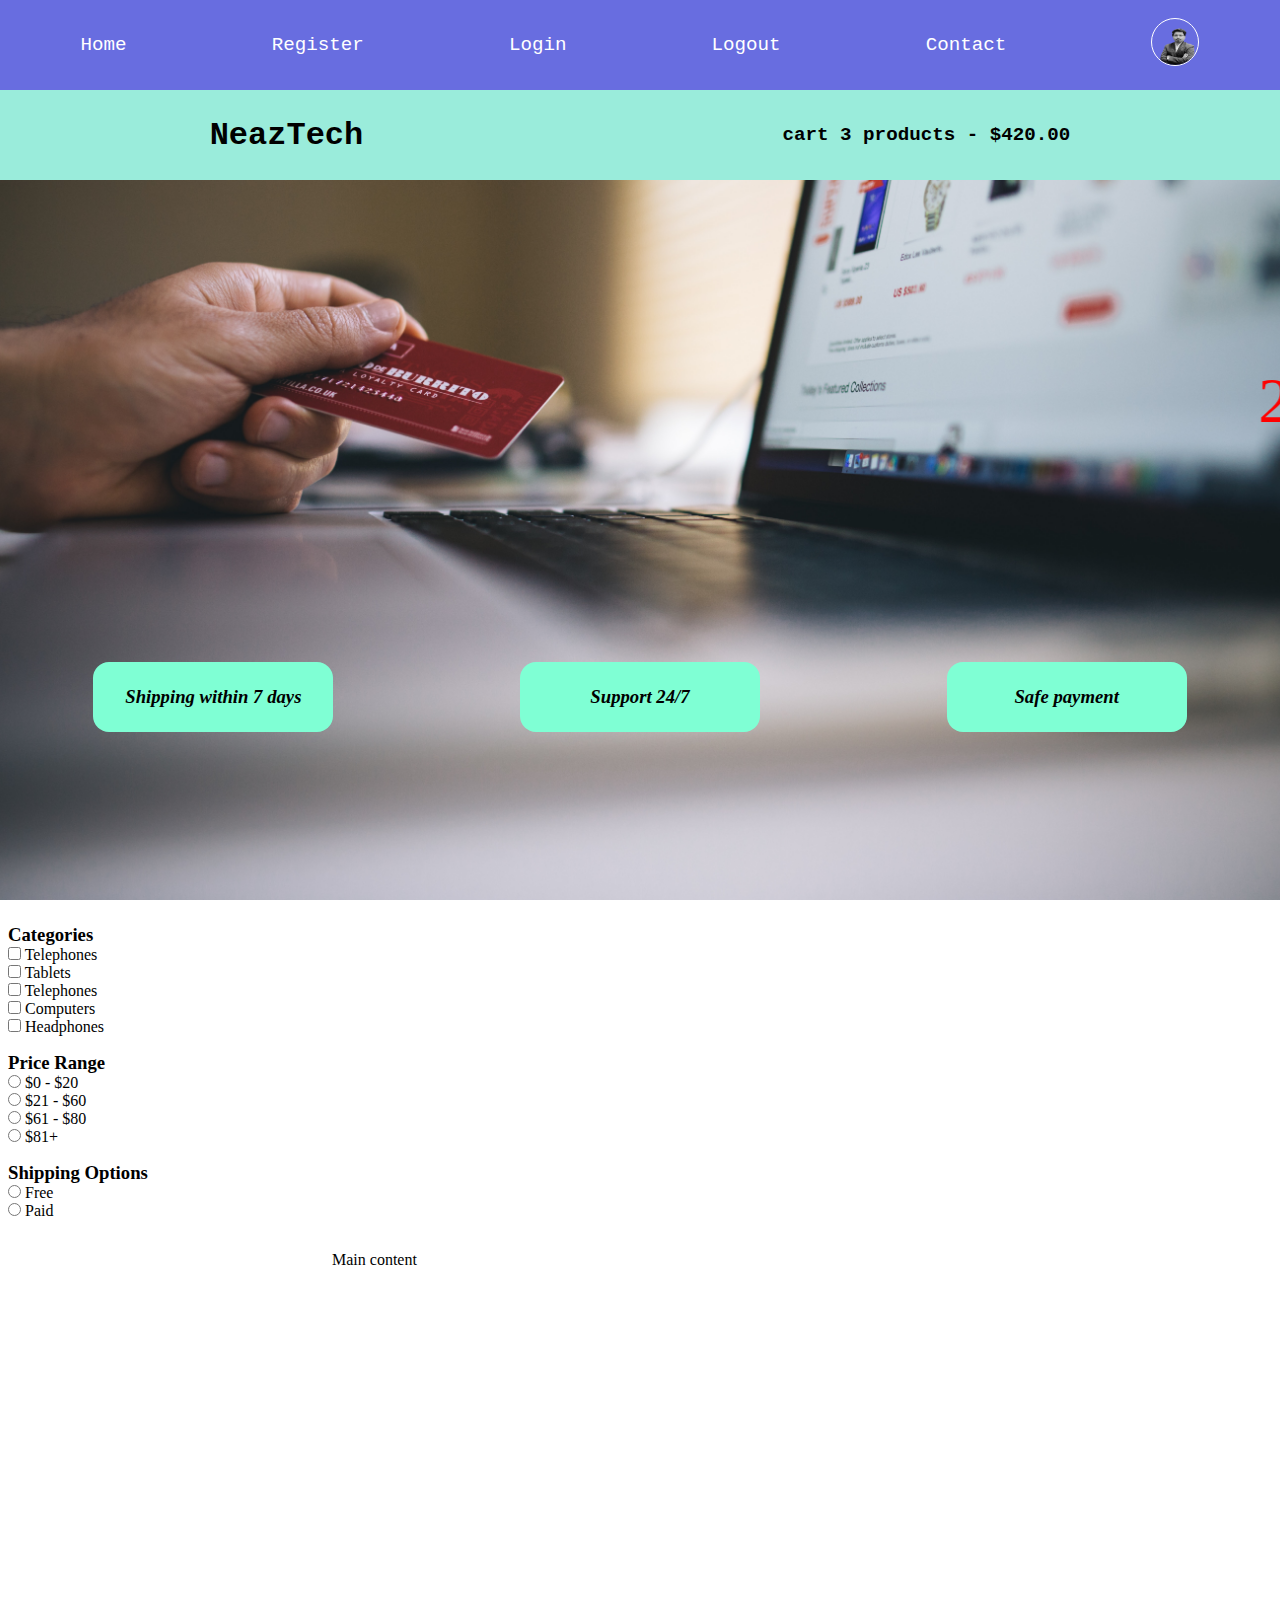
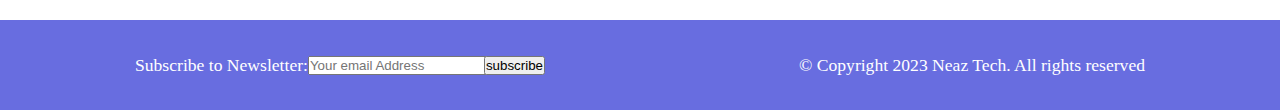
<file: index.html>
<!DOCTYPE html>
<html lang="en">
<head>
    <meta charset="UTF-8">
    <meta http-equiv="X-UA-Compatible" content="IE=edge">
    <meta name="viewport" content="width=device-width, initial-scale=1.0">
    <link rel="stylesheet" href="https://cdnjs.cloudflare.com/ajax/libs/font-awesome/6.3.0/css/all.min.css" integrity="sha512-SzlrxWUlpfuzQ+pcUCosxcglQRNAq/DZjVsC0lE40xsADsfeQoEypE+enwcOiGjk/bSuGGKHEyjSoQ1zVisanQ==" crossorigin="anonymous" referrerpolicy="no-referrer" />
    <link rel="stylesheet" href="style.css">
    <title>Online shop website</title>
</head>
<body>
    <!-- main nav starts -->
    <i class="fa-solid fa-bars fa-2x" id="menu-icon"></i>
    <nav id="menu" class="hidden">
    
        <ul class="nav-top flex-space-around">
            <li class="nav_item">
                <a href="index.html" class="nav_link">Home</a>
            </li>
            <li class="nav_item">
                <a href="register.html" class="nav_link">Register</a>
            </li>
            <li class="nav_item">
                <a href="login.html" class="nav_link">Login</a>
            </li>
            <li class="nav_item">
                <a href="index.html" class="nav_link">Logout</a>
            </li>
            <li class="nav_item">
                <a href="contact.html" class="nav_link">Contact</a>
            </li>
            <li class="nav_item">
                <a href="contact.html" class="nav_link">
                    <img src="./images/WordPress Developer Neaz.png" class= "profile-icon" alt="profile">
                </a>
            </li>
        </ul>
        <ul class="nav-bottom flex-space-around">
            <li class="nav_item">
                <a href="index.html" class="nav_links">NeazTech</a>
            </li>

            <li class="nav_item">
                <a href="cart.html" class="nav_linkss">
                    <span>
                        <i class="fa-solid fa-cart-shopping"></i>
                        cart 3 products - $420.00
                    </span>
                </a>
            </li>
        </ul>
    </nav>
    <!-- main nav ends -->

    <!-- header starts here -->
    <header class="header">
        <div class="banner flex-space-around" >
            <marquee behavior="" direction="" class="banner_title">20% Sales going on</marquee>
            <div class="features flex-space-around">
                <article class="feature flex-center">
                    <i class="fa-solid fa-truck-fast feature_icon">
                        <h3>Shipping within 7 days</h3>
                    </i>
                </article>
    
                <article class="feature flex-center">
                    <i class="fa-brands fa-rocketchat feature_icon">
                        <h3>Support 24/7</h3>
                    </i>
                </article>
    
                <article class="feature flex-center">
                    <i class="fa-regular fa-credit-card feature_icon">
                        <h3>Safe payment</h3>
                    </i>
                </article>
            </div>
        </div>

        
    </header>
    <!-- header ends here -->

    <main class="flex-center">
        <div class="sidebar">
            <section class="categories-section">
                <h3 class="section-title">Categories</h3>
                <ul class="list">
                    <li class="list_item">
                        <label for="telephone">
                            <input type="checkbox" name="" id="telephone" value="telephone">
                            Telephones
                        </label>
                    </li>
                    <li class="list_item">
                        <label for="tablets">
                            <input type="checkbox" name="" id="tablets" value="tablets">
                            Tablets
                        </label>
                    </li>
                    <li class="list_item">
                        <label for="television">
                            <input type="checkbox" name="" id="televisions" value="television">
                            Telephones
                        </label>
                    </li>
                    <li class="list_item">
                        <label for="computer">
                            <input type="checkbox" name="" id="computer" value="computer">
                            Computers
                        </label>
                    </li>
                    <li class="list_item">
                        <label for="headphones">
                            <input type="checkbox" name="" id="headphones" value="headphones">
                            Headphones
                        </label>
                    </li>
                </ul>
            </section>
            <section class="prices-section">
                <h3 class="price-title">Price Range</h3>
                <ul class="list">
                    <li class="list_item">
                        <label for="pricefirst">
                            <input type="radio" name="price" id="pricefirst" value="[0,20]">
                            $0 - $20
                        </label>
                    </li>
                    <li class="list_item">
                        <label for="pricesecond">
                            <input type="radio" name="price" id="pricesecond" value="[21,60]">
                            $21 - $60
                        </label>
                    </li>
                    <li class="list_item">
                        <label for="pricethird">
                            <input type="radio" name="price" id="pricethird" value="[61,80]">
                            $61 - $80
                        </label>
                    </li>
                    <li class="list_item">
                        <label for="pricefourth">
                            <input type="radio" name="price" id="pricefourth" value="[81+]">
                            $81+
                        </label>
                    </li>
                   
                    
                </ul>
            </section>

            <section class="shipping-section">
                <h3 class="price-title">Shipping Options</h3>
                <ul class="list">
                    <li class="list_item">
                        <label for="free">
                            <input type="radio" name="shipping" id="free" value="free">
                            Free
                        </label>
                    </li>
                    <li class="list_item">
                        <label for="paid">
                            <input type="radio" name="shipping" id="pricesecond" value="paid">
                           Paid
                        </label>
                    </li>
                   
                   
                    
                </ul>
            </section>


        </div>
        <div class="main-content">Main content</div>
    </main>

    <footer class="footer flex-space-around">
        <div class="flex-space-around">
            <label for="subscribe">Subscribe to Newsletter:</label>
            <input type="email" id="subscribe" name="subscribe" class="footer_input" placeholder="Your email Address">
            <button class="btn btn-subscribe">subscribe</button>
        </div>
        <div>
            <p>&copy; Copyright 2023 Neaz Tech. All rights reserved</p>
        </div>
    </footer>

    <script src="./index.js"></script>
</body>
</html>
</file>
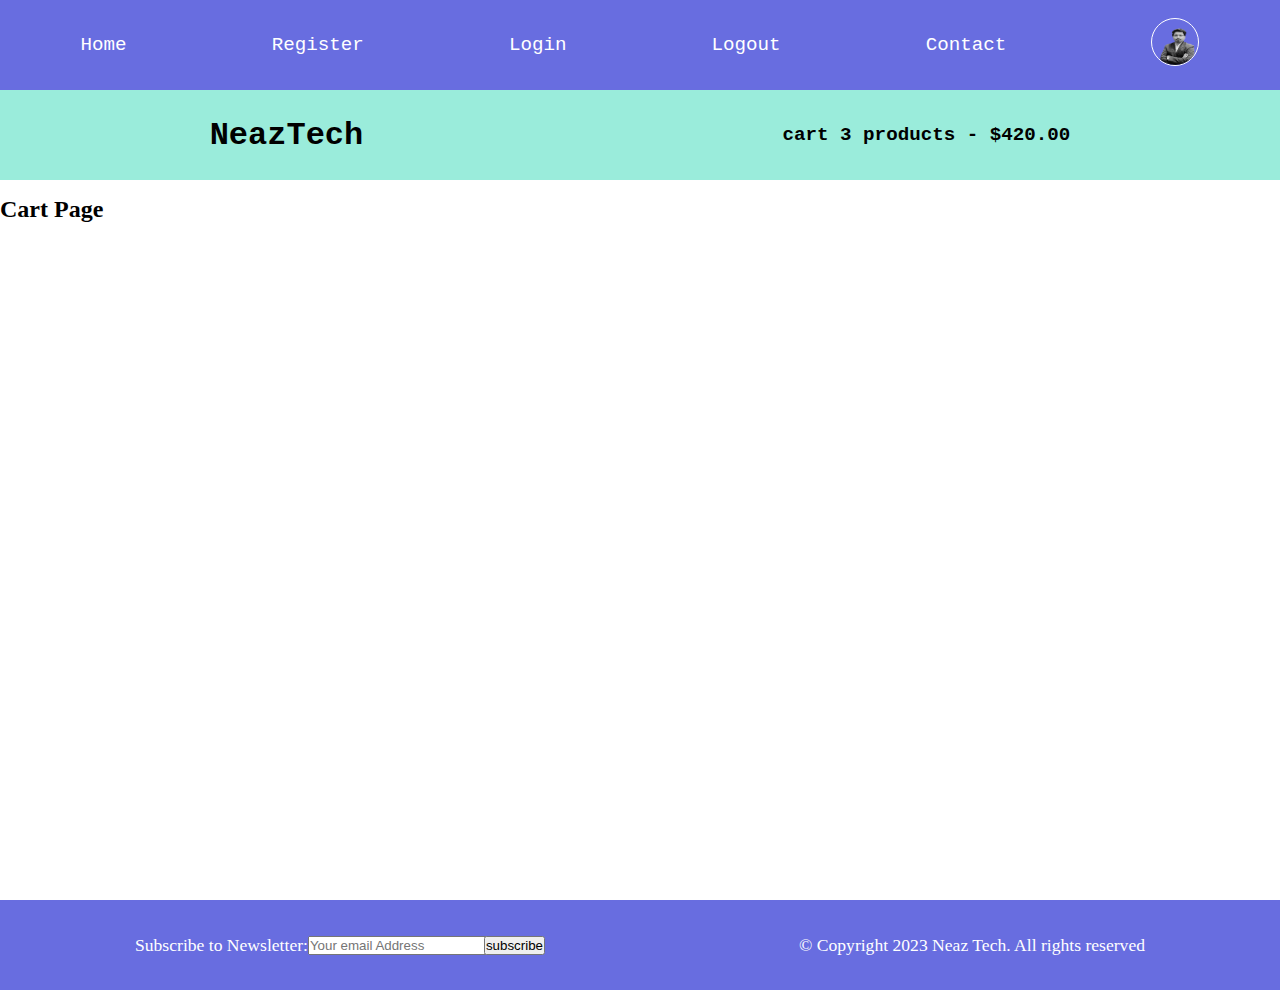
<file: cart.html>
<!DOCTYPE html>
<html lang="en">
<head>
    <meta charset="UTF-8">
    <meta http-equiv="X-UA-Compatible" content="IE=edge">
    <meta name="viewport" content="width=device-width, initial-scale=1.0">
    <link rel="stylesheet" href="https://cdnjs.cloudflare.com/ajax/libs/font-awesome/6.3.0/css/all.min.css" integrity="sha512-SzlrxWUlpfuzQ+pcUCosxcglQRNAq/DZjVsC0lE40xsADsfeQoEypE+enwcOiGjk/bSuGGKHEyjSoQ1zVisanQ==" crossorigin="anonymous" referrerpolicy="no-referrer" />
    <link rel="stylesheet" href="style.css">
    <title>Online shop website</title>
</head>
<body>
    <!-- main nav starts -->
    <i class="fa-solid fa-bars fa-2x" id="menu-icon"></i>
    <nav id="menu" class="hidden">
    
        <ul class="nav-top flex-space-around">
            <li class="nav_item">
                <a href="index.html" class="nav_link">Home</a>
            </li>
            <li class="nav_item">
                <a href="register.html" class="nav_link">Register</a>
            </li>
            <li class="nav_item">
                <a href="login.html" class="nav_link">Login</a>
            </li>
            <li class="nav_item">
                <a href="index.html" class="nav_link">Logout</a>
            </li>
            <li class="nav_item">
                <a href="contact.html" class="nav_link">Contact</a>
            </li>
            <li class="nav_item">
                <a href="contact.html" class="nav_link">
                    <img src="./images/WordPress Developer Neaz.png" class= "profile-icon" alt="profile">
                </a>
            </li>
        </ul>
        <ul class="nav-bottom flex-space-around">
            <li class="nav_item">
                <a href="index.html" class="nav_links">NeazTech</a>
            </li>

            <li class="nav_item">
                <a href="cart.html" class="nav_linkss">
                    <span>
                        <i class="fa-solid fa-cart-shopping"></i>
                        cart 3 products - $420.00
                    </span>
                </a>
            </li>
        </ul>
    </nav>
    <!-- main nav ends -->

    <main>
        <h2>Cart Page</h2>
    </main>

    <footer class="footer flex-space-around">
        <div class="flex-space-around">
            <label for="subscribe">Subscribe to Newsletter:</label>
            <input type="email" id="subscribe" name="subscribe" class="footer_input" placeholder="Your email Address">
            <button class="btn btn-subscribe">subscribe</button>
        </div>
        <div>
            <p>&copy; Copyright 2023 Neaz Tech. All rights reserved</p>
        </div>
    </footer>

    <script src="./index.js"></script>
</body>
</html>
</file>
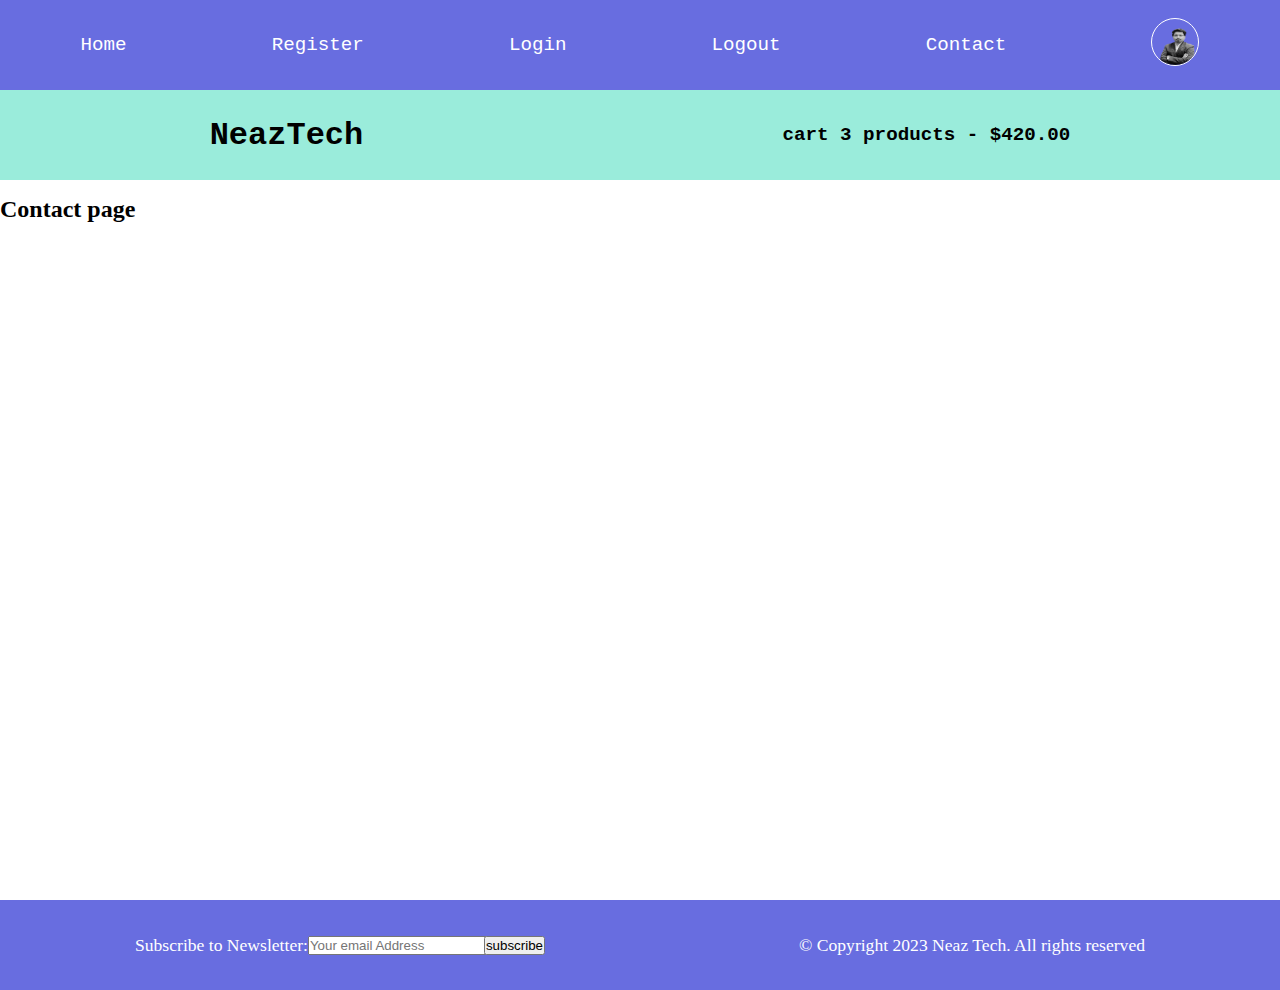
<file: contact.html>
<!DOCTYPE html>
<html lang="en">
<head>
    <meta charset="UTF-8">
    <meta http-equiv="X-UA-Compatible" content="IE=edge">
    <meta name="viewport" content="width=device-width, initial-scale=1.0">
    <link rel="stylesheet" href="https://cdnjs.cloudflare.com/ajax/libs/font-awesome/6.3.0/css/all.min.css" integrity="sha512-SzlrxWUlpfuzQ+pcUCosxcglQRNAq/DZjVsC0lE40xsADsfeQoEypE+enwcOiGjk/bSuGGKHEyjSoQ1zVisanQ==" crossorigin="anonymous" referrerpolicy="no-referrer" />
    <link rel="stylesheet" href="style.css">
    <title>Online shop website</title>
</head>
<body>
    <!-- main nav starts -->
    <i class="fa-solid fa-bars fa-2x" id="menu-icon"></i>
    <nav id="menu" class="hidden">
    
        <ul class="nav-top flex-space-around">
            <li class="nav_item">
                <a href="index.html" class="nav_link">Home</a>
            </li>
            <li class="nav_item">
                <a href="register.html" class="nav_link">Register</a>
            </li>
            <li class="nav_item">
                <a href="login.html" class="nav_link">Login</a>
            </li>
            <li class="nav_item">
                <a href="index.html" class="nav_link">Logout</a>
            </li>
            <li class="nav_item">
                <a href="contact.html" class="nav_link">Contact</a>
            </li>
            <li class="nav_item">
                <a href="profile.html" class="nav_link">
                    <img src="./images/WordPress Developer Neaz.png" class= "profile-icon" alt="profile">
                </a>
            </li>
        </ul>
        <ul class="nav-bottom flex-space-around">
            <li class="nav_item">
                <a href="index.html" class="nav_links">NeazTech</a>
            </li>

            <li class="nav_item">
                <a href="cart.html" class="nav_linkss">
                    <span>
                        <i class="fa-solid fa-cart-shopping"></i>
                        cart 3 products - $420.00
                    </span>
                </a>
            </li>
        </ul>
    </nav>
    <!-- main nav ends -->

    <main>
        <h2>Contact page</h2>
    </main>

    <footer class="footer flex-space-around">
        <div class="flex-space-around">
            <label for="subscribe">Subscribe to Newsletter:</label>
            <input type="email" id="subscribe" name="subscribe" class="footer_input" placeholder="Your email Address">
            <button class="btn btn-subscribe">subscribe</button>
        </div>
        <div>
            <p>&copy; Copyright 2023 Neaz Tech. All rights reserved</p>
        </div>
    </footer>

    <script src="./index.js"></script>
</body>
</html>
</file>
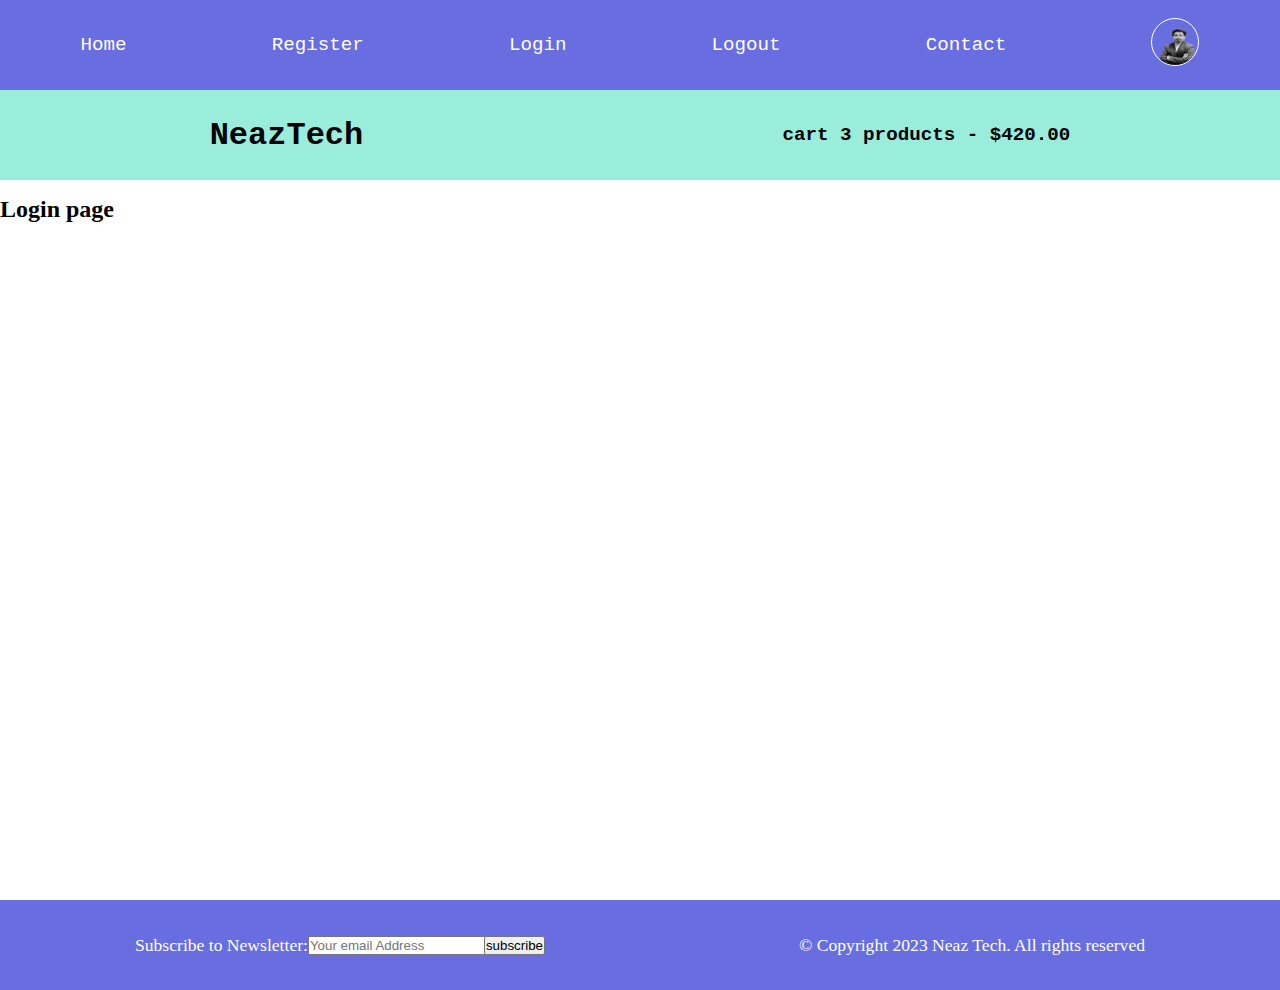
<file: login.html>
<!DOCTYPE html>
<html lang="en">
<head>
    <meta charset="UTF-8">
    <meta http-equiv="X-UA-Compatible" content="IE=edge">
    <meta name="viewport" content="width=device-width, initial-scale=1.0">
    <link rel="stylesheet" href="https://cdnjs.cloudflare.com/ajax/libs/font-awesome/6.3.0/css/all.min.css" integrity="sha512-SzlrxWUlpfuzQ+pcUCosxcglQRNAq/DZjVsC0lE40xsADsfeQoEypE+enwcOiGjk/bSuGGKHEyjSoQ1zVisanQ==" crossorigin="anonymous" referrerpolicy="no-referrer" />
    <link rel="stylesheet" href="style.css">
    <title>Online shop website</title>
</head>
<body>
    <!-- main nav starts -->
    <i class="fa-solid fa-bars fa-2x" id="menu-icon"></i>
    <nav id="menu" class="hidden">
    
        <ul class="nav-top flex-space-around">
            <li class="nav_item">
                <a href="index.html" class="nav_link">Home</a>
            </li>
            <li class="nav_item">
                <a href="register.html" class="nav_link">Register</a>
            </li>
            <li class="nav_item">
                <a href="login.html" class="nav_link">Login</a>
            </li>
            <li class="nav_item">
                <a href="index.html" class="nav_link">Logout</a>
            </li>
            <li class="nav_item">
                <a href="contact.html" class="nav_link">Contact</a>
            </li>
            <li class="nav_item">
                <a href="profile.html" class="nav_link">
                    <img src="./images/WordPress Developer Neaz.png" class= "profile-icon" alt="profile">
                </a>
            </li>
        </ul>
        <ul class="nav-bottom flex-space-around">
            <li class="nav_item">
                <a href="index.html" class="nav_links">NeazTech</a>
            </li>

            <li class="nav_item">
                <a href="cart.html" class="nav_linkss">
                    <span>
                        <i class="fa-solid fa-cart-shopping"></i>
                        cart 3 products - $420.00
                    </span>
                </a>
            </li>
        </ul>
    </nav>
    <!-- main nav ends -->

    <main>
        <h2>Login page</h2>
    </main>

    <footer class="footer flex-space-around">
        <div class="flex-space-around">
            <label for="subscribe">Subscribe to Newsletter:</label>
            <input type="email" id="subscribe" name="subscribe" class="footer_input" placeholder="Your email Address">
            <button class="btn btn-subscribe">subscribe</button>
        </div>
        <div>
            <p>&copy; Copyright 2023 Neaz Tech. All rights reserved</p>
        </div>
    </footer>

    <script src="./index.js"></script>
</body>
</html>
</file>
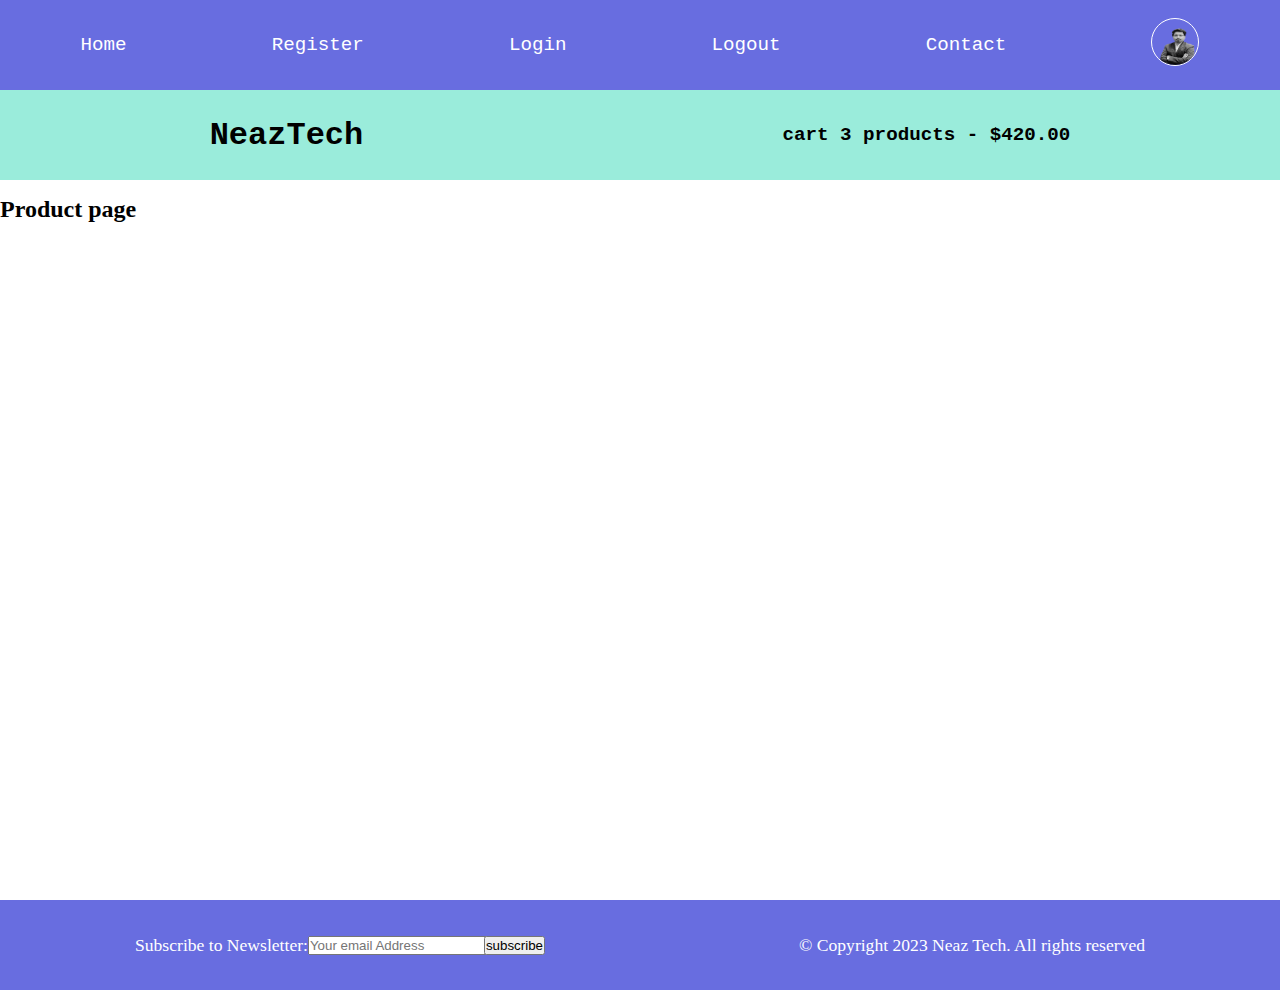
<file: product.html>
<!DOCTYPE html>
<html lang="en">
<head>
    <meta charset="UTF-8">
    <meta http-equiv="X-UA-Compatible" content="IE=edge">
    <meta name="viewport" content="width=device-width, initial-scale=1.0">
    <link rel="stylesheet" href="https://cdnjs.cloudflare.com/ajax/libs/font-awesome/6.3.0/css/all.min.css" integrity="sha512-SzlrxWUlpfuzQ+pcUCosxcglQRNAq/DZjVsC0lE40xsADsfeQoEypE+enwcOiGjk/bSuGGKHEyjSoQ1zVisanQ==" crossorigin="anonymous" referrerpolicy="no-referrer" />
    <link rel="stylesheet" href="style.css">
    <title>Online shop website</title>
</head>
<body>
    <!-- main nav starts -->
    <i class="fa-solid fa-bars fa-2x" id="menu-icon"></i>
    <nav id="menu" class="hidden">
    
        <ul class="nav-top flex-space-around">
            <li class="nav_item">
                <a href="index.html" class="nav_link">Home</a>
            </li>
            <li class="nav_item">
                <a href="register.html" class="nav_link">Register</a>
            </li>
            <li class="nav_item">
                <a href="login.html" class="nav_link">Login</a>
            </li>
            <li class="nav_item">
                <a href="index.html" class="nav_link">Logout</a>
            </li>
            <li class="nav_item">
                <a href="contact.html" class="nav_link">Contact</a>
            </li>
            <li class="nav_item">
                <a href="profile.html" class="nav_link">
                    <img src="./images/WordPress Developer Neaz.png" class= "profile-icon" alt="profile">
                </a>
            </li>
        </ul>
        <ul class="nav-bottom flex-space-around">
            <li class="nav_item">
                <a href="index.html" class="nav_links">NeazTech</a>
            </li>

            <li class="nav_item">
                <a href="cart.html" class="nav_linkss">
                    <span>
                        <i class="fa-solid fa-cart-shopping"></i>
                        cart 3 products - $420.00
                    </span>
                </a>
            </li>
        </ul>
    </nav>
    <!-- main nav ends -->

    <main>
        <h2>Product page</h2>
    </main>

    <footer class="footer flex-space-around">
        <div class="flex-space-around">
            <label for="subscribe">Subscribe to Newsletter:</label>
            <input type="email" id="subscribe" name="subscribe" class="footer_input" placeholder="Your email Address">
            <button class="btn btn-subscribe">subscribe</button>
        </div>
        <div>
            <p>&copy; Copyright 2023 Neaz Tech. All rights reserved</p>
        </div>
    </footer>

    <script src="./index.js"></script>
</body>
</html>
</file>
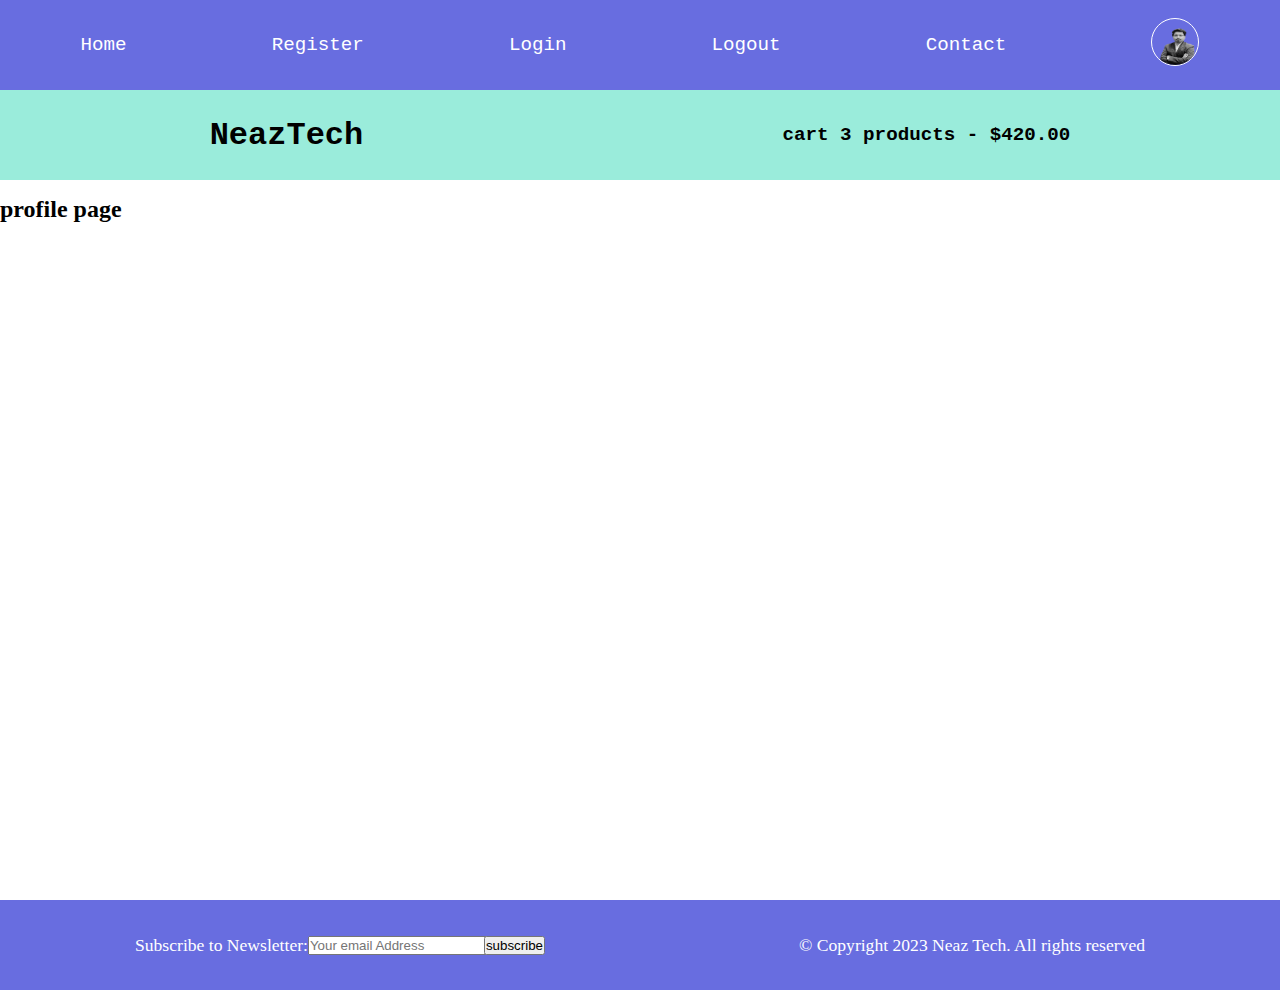
<file: profile.html>
<!DOCTYPE html>
<html lang="en">
<head>
    <meta charset="UTF-8">
    <meta http-equiv="X-UA-Compatible" content="IE=edge">
    <meta name="viewport" content="width=device-width, initial-scale=1.0">
    <link rel="stylesheet" href="https://cdnjs.cloudflare.com/ajax/libs/font-awesome/6.3.0/css/all.min.css" integrity="sha512-SzlrxWUlpfuzQ+pcUCosxcglQRNAq/DZjVsC0lE40xsADsfeQoEypE+enwcOiGjk/bSuGGKHEyjSoQ1zVisanQ==" crossorigin="anonymous" referrerpolicy="no-referrer" />
    <link rel="stylesheet" href="style.css">
    <title>Online shop website</title>
</head>
<body>
    <!-- main nav starts -->
    <i class="fa-solid fa-bars fa-2x" id="menu-icon"></i>
    <nav id="menu" class="hidden">
    
        <ul class="nav-top flex-space-around">
            <li class="nav_item">
                <a href="index.html" class="nav_link">Home</a>
            </li>
            <li class="nav_item">
                <a href="register.html" class="nav_link">Register</a>
            </li>
            <li class="nav_item">
                <a href="login.html" class="nav_link">Login</a>
            </li>
            <li class="nav_item">
                <a href="index.html" class="nav_link">Logout</a>
            </li>
            <li class="nav_item">
                <a href="contact.html" class="nav_link">Contact</a>
            </li>
            <li class="nav_item">
                <a href="profile.html" class="nav_link">
                    <img src="./images/WordPress Developer Neaz.png" class= "profile-icon" alt="profile">
                </a>
            </li>
        </ul>
        <ul class="nav-bottom flex-space-around">
            <li class="nav_item">
                <a href="index.html" class="nav_links">NeazTech</a>
            </li>

            <li class="nav_item">
                <a href="cart.html" class="nav_linkss">
                    <span>
                        <i class="fa-solid fa-cart-shopping"></i>
                        cart 3 products - $420.00
                    </span>
                </a>
            </li>
        </ul>
    </nav>
    <!-- main nav ends -->

    <main>
        <h2>profile page</h2>
    </main>

    <footer class="footer flex-space-around">
        <div class="flex-space-around">
            <label for="subscribe">Subscribe to Newsletter:</label>
            <input type="email" id="subscribe" name="subscribe" class="footer_input" placeholder="Your email Address">
            <button class="btn btn-subscribe">subscribe</button>
        </div>
        <div>
            <p>&copy; Copyright 2023 Neaz Tech. All rights reserved</p>
        </div>
    </footer>

    <script src="./index.js"></script>
</body>
</html>
</file>
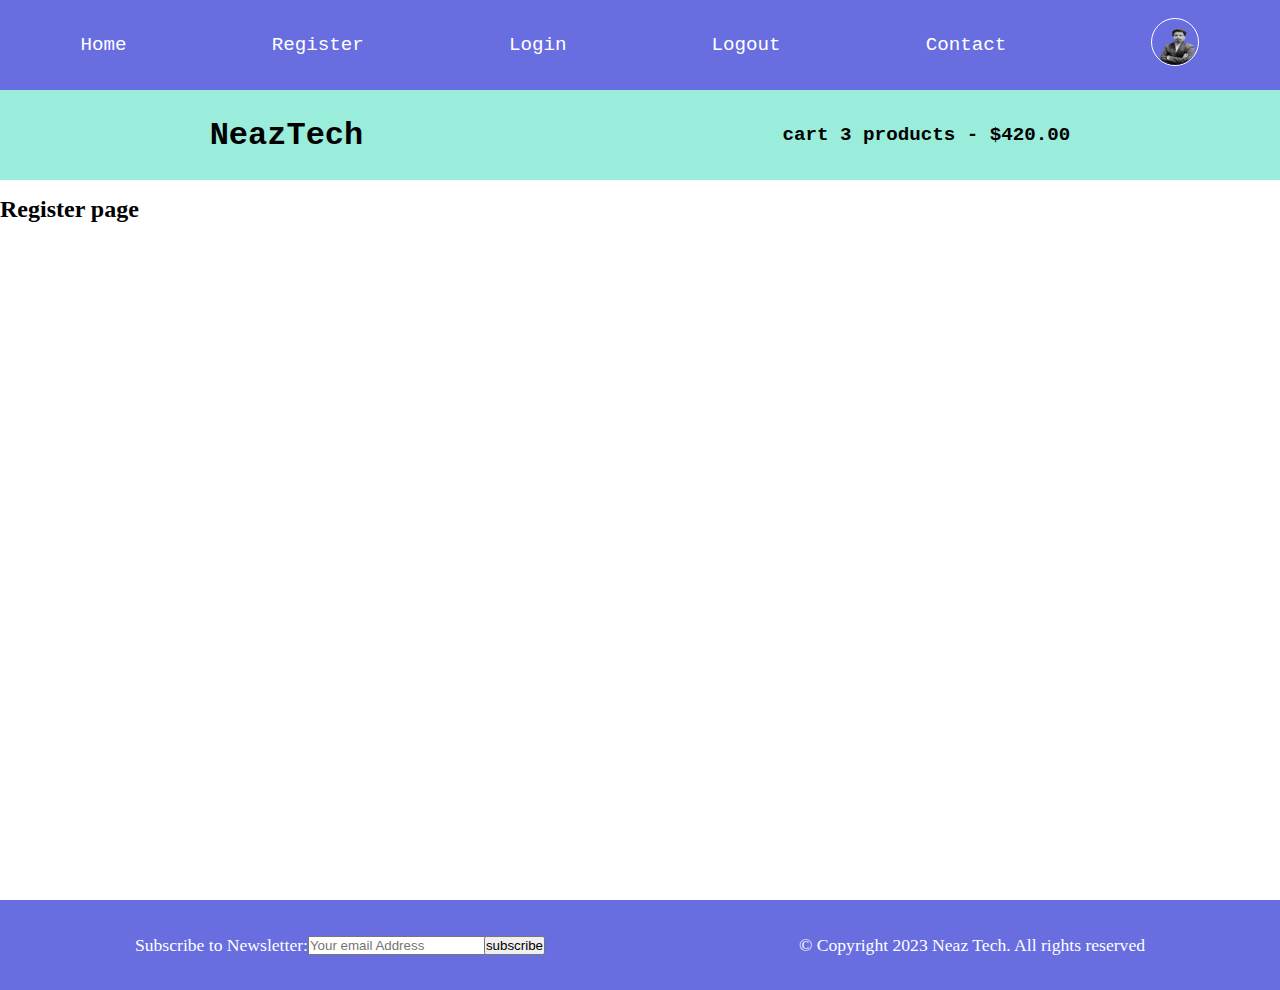
<file: register.html>
<!DOCTYPE html>
<html lang="en">
<head>
    <meta charset="UTF-8">
    <meta http-equiv="X-UA-Compatible" content="IE=edge">
    <meta name="viewport" content="width=device-width, initial-scale=1.0">
    <link rel="stylesheet" href="https://cdnjs.cloudflare.com/ajax/libs/font-awesome/6.3.0/css/all.min.css" integrity="sha512-SzlrxWUlpfuzQ+pcUCosxcglQRNAq/DZjVsC0lE40xsADsfeQoEypE+enwcOiGjk/bSuGGKHEyjSoQ1zVisanQ==" crossorigin="anonymous" referrerpolicy="no-referrer" />
    <link rel="stylesheet" href="style.css">
    <title>Online shop website</title>
</head>
<body>
    <!-- main nav starts -->
    <i class="fa-solid fa-bars fa-2x" id="menu-icon"></i>
    <nav id="menu" class="hidden">
    
        <ul class="nav-top flex-space-around">
            <li class="nav_item">
                <a href="index.html" class="nav_link">Home</a>
            </li>
            <li class="nav_item">
                <a href="register.html" class="nav_link">Register</a>
            </li>
            <li class="nav_item">
                <a href="login.html" class="nav_link">Login</a>
            </li>
            <li class="nav_item">
                <a href="index.html" class="nav_link">Logout</a>
            </li>
            <li class="nav_item">
                <a href="contact.html" class="nav_link">Contact</a>
            </li>
            <li class="nav_item">
                <a href="contact.html" class="nav_link">
                    <img src="./images/WordPress Developer Neaz.png" class= "profile-icon" alt="profile">
                </a>
            </li>
        </ul>
        <ul class="nav-bottom flex-space-around">
            <li class="nav_item">
                <a href="index.html" class="nav_links">NeazTech</a>
            </li>

            <li class="nav_item">
                <a href="cart.html" class="nav_linkss">
                    <span>
                        <i class="fa-solid fa-cart-shopping"></i>
                        cart 3 products - $420.00
                    </span>
                </a>
            </li>
        </ul>
    </nav>
    <!-- main nav ends -->

    
    <main>
        <h2>Register page</h2>
    </main>

    <footer class="footer flex-space-around">
        <div class="flex-space-around">
            <label for="subscribe">Subscribe to Newsletter:</label>
            <input type="email" id="subscribe" name="subscribe" class="footer_input" placeholder="Your email Address">
            <button class="btn btn-subscribe">subscribe</button>
        </div>
        <div>
            <p>&copy; Copyright 2023 Neaz Tech. All rights reserved</p>
        </div>
    </footer>

    <script src="./index.js"></script>
</body>
</html>
</file>
<file: style.css>
/* Let's start */

:root {
    --primary-color: #686de0;
    --secondary-color: #9AECDB;
    --padding: 0.5rem;
    --transition: all 0.3s;
    --border-radius: 0.6trem;
    --box-shadow: 0.1rem 0.2rem 0.8rem rgba(205, 202, 202, 0.5);

}



* {
    box-sizing: border-box;
    margin: 0;
    padding: 0;
    text-decoration: none;
    list-style-type: none;
    outline: none;
}

h3 {
    font-family: 'Times New Roman', Times, serif;
}

html {
    scroll-behavior: smooth;
}

img {
    height: auto;
    width: 100%;
}

.flex-space-around {
    display: flex;
    justify-content: space-around;
    align-items: center;
}

.flex-center{
    display: flex;
    justify-content: center;
    align-items: center;
    
}

/* navbar starts here */

#menu-icon {
    display: none;
}

nav {

    font-family: monospace;
    font-size: 1.2rem;
    position: sticky;
    left: 0;
    right: 0;
    z-index: 100;

}

.nav-top {
    min-height: 10vh;
    background-color: var(--primary-color);
    padding: var(--padding);

}

.nav_item {
    transition: var(--transition);
}

.nav_link {
    color: white;
    transition: var(--transition);
}

.nav_link:hover {
    color: black;
    transition: var(--transition);
    text-decoration: underline;
}

.profile-icon {
    width: 3rem;
    height: 3rem;
    border-radius: 50%;
    border: white 1px solid;
    filter: saturate(0);
}

.profile-icon:hover {
    filter: saturate(1);
}

.nav_links {
    color: black;
}

.nav_links:hover {
    color: red;
    transition: var(--transition);


}

.nav_linkss {
    color: black;
}

.nav_linkss:hover {
    color: red;
    transition: var(--transition);


}


.nav-bottom {
    min-height: 10vh;
    background-color: var(--secondary-color);
    font-weight: bolder;
}

.nav_links {
    font-size: 2rem;
}

.nav_linkss {
    font-size: 1.2rem;
}

/* Responsiveness starts here */

@media (max-width: 992px) {
    #menu-icon {
        display: block;
        text-align: center;
        margin: 1rem 0;
        cursor: pointer;
    }

    .hidden {
        display: none;
    }

    .flex-space-around, 
    .flex-center {
        flex-direction: column;
        gap: 1.7rem;
        padding: 1rem 0;
        margin-top: -20px;
    }
    .header{
        height: 100vh;
    }

    .banner, 
    .banner_title{
       margin-top: -30px;
       font-size: 2rem;
    }

}




/* Responsiveness ends here */

/* navbar ends here */

/* header starts here */

.header{
    padding: 4rem 0;
    height: 80vh;
    background: url(/images/pexels-negative-space-34577.jpg) no-repeat center;
    background-attachment: fixed;
    background-size: cover;
}

.banner{
    width: 100%;
    height: 100%;
    flex-direction: column;
}

.banner_title{
    font-size: 4rem;
    color: red;
    padding: 1rem;
    border-radius: var(--border-radius);
}

.features{
    width: 100%;
}

.feature{
    background-color: aquamarine;
    border-radius: 1rem;
    padding: 1.5rem;
    width: 15rem;
    gap: 1.5rem;
    flex-direction: colum;
}

.feature_icon{
    font-size: 1rem;
   
}


/* header ends here */



/* main starts here  */
main {
    padding: 1rem 0;
    min-height: 80vh;
}

.sidebar{
    flex: 1;
    padding: var(--padding);
    display: flex;
    flex-direction: column;
    justify-content: center;
    gap: 1rem;
    align-self: flex-start;
}

.main-content{
    flex: 3;
}



/* Finish here */


/* footer starts here  */
.footer {
    min-height: 10vh;
    padding: var(--padding);
    background-color: var(--primary-color);
    color: white;
    font-size: 1.1rem;
}

.btn-subscribe {
    margin-left: -5px;
}

.footer__input {
    border: none;
    padding: var(--padding);
    width: 20rem;
}


/* footer ends here  */
</file>
